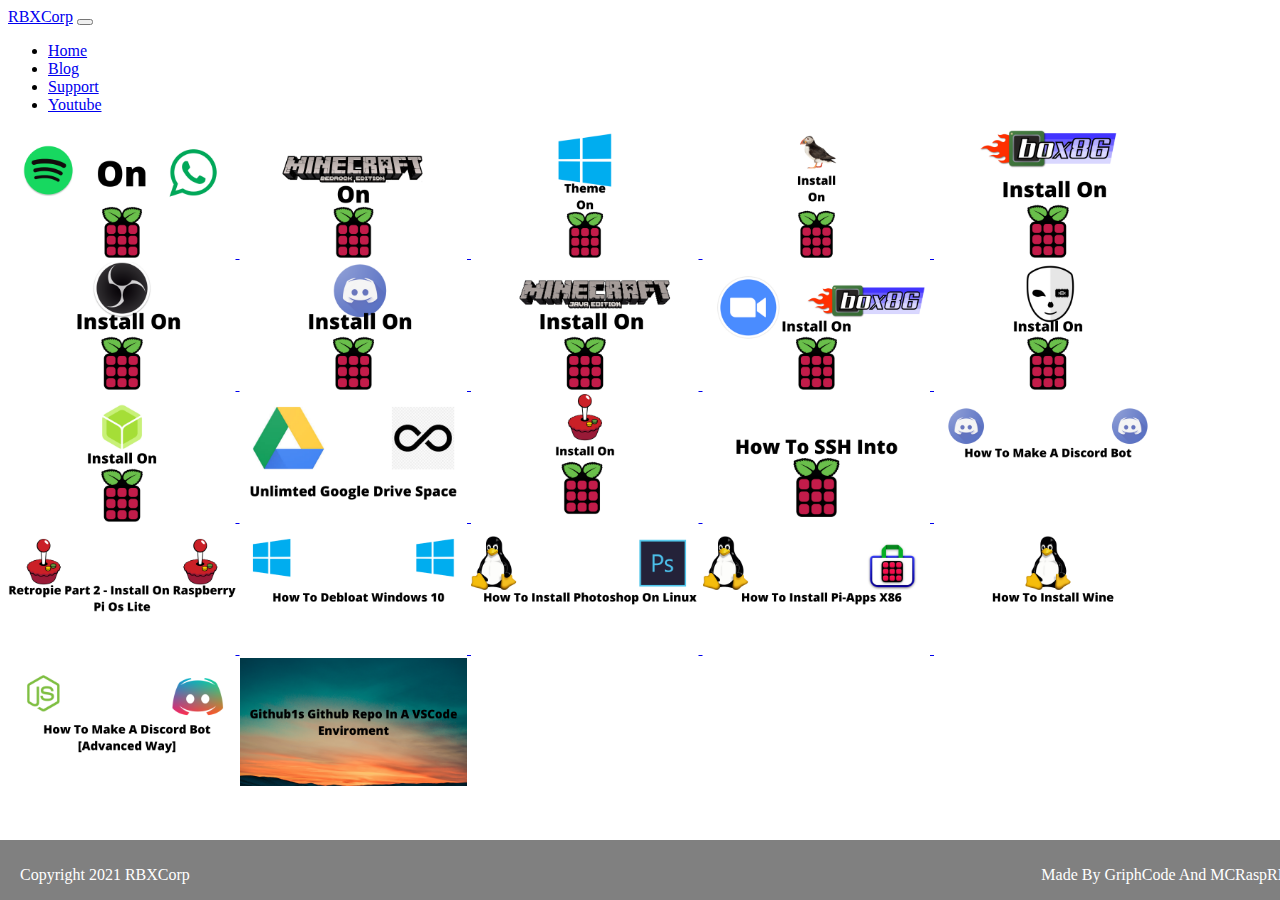
<file: blog/index.html>
<!DOCTYPE html>
<html>
  <head>
    <meta charset="utf-8">
    <meta name="viewport" content="width=device-width, initial-scale=1" />
    <title>Blog</title>
    <link rel="stylesheet" href="center.css">
    <link href="https://cdn.jsdelivr.net/npm/bootstrap@5.1.3/dist/css/bootstrap.min.css" rel="stylesheet" integrity="sha384-1BmE4kWBq78iYhFldvKuhfTAU6auU8tT94WrHftjDbrCEXSU1oBoqyl2QvZ6jIW3" crossorigin="anonymous">
    <script src="https://cdn.jsdelivr.net/npm/bootstrap@5.1.3/dist/js/bootstrap.min.js" integrity="sha384-QJHtvGhmr9XOIpI6YVutG+2QOK9T+ZnN4kzFN1RtK3zEFEIsxhlmWl5/YESvpZ13" crossorigin="anonymous"></script>
  </head>
  <header>
    <nav class="navbar navbar-expand-lg navbar-dark bg-dark">
  <div class="container-fluid">
    <a class="navbar-brand" href="#">RBXCorp</a>
    <button class="navbar-toggler" type="button" data-bs-toggle="collapse" data-bs-target="#navbarSupportedContent" aria-controls="navbarSupportedContent" aria-expanded="false" aria-label="Toggle navigation">
      <span class="navbar-toggler-icon"></span>
    </button>
    <div class="collapse navbar-collapse" id="navbarSupportedContent">
      <ul class="navbar-nav me-auto mb-2 mb-lg-0">
        <li class="nav-item">
          <a class="nav-link" aria-current="page" href="../index.html">Home</a>
        </li>
        <li class="nav-item">
          <a class="nav-link active" aria-current="page" href="/blog/">Blog</a>
        </li>
        <li class="nav-item">
          <a class="nav-link" href="../support.html">Support</a>
        </li>
        <li class="nav-item">
          <a class="nav-link" href="https://www.youtube.com/channel/UCjmMJLvUc_53O8C3vtRxOMQ">Youtube</a>
        </li>
      </ul>
    </div>
  </div>
</nav>
  </header>

<a href="spotifyandwhatsappinstall.html" target="_blank">
<img src="/Thumbnails/FirstVideo.png" style="max-width:18%;" alt="How To Install WhatsApp And Spotify On RaspberryPi">
</a>
<a href="mcbeonrpi.html" target="_blank">
<img src="/Thumbnails/SecondVideo.png" style="max-width:18%;" alt="How To Install WhatsApp And Spotify On RaspberryPi">
</a>
<a href="#" target="_blank">
<img src="/Thumbnails/Third Video.png" style="max-width:18%;" alt="Windows 10 Theme On RaspberryPi">
</a>
<a href="#" target="_blank">
<img src="/Thumbnails/4th.png" style="max-width:18%;" alt="Puffin Internet Terminal Install On RaspberryPi">
</a>

<a href="#" target="_blank">
</html>
<img src="/Thumbnails/5th.png" style="max-width:18%;" alt="Box86 Install On RaspberryPi">
</a>
<a href="#" target="_blank">
</html>
<img src="/Thumbnails/6th.png" style="max-width:18%;" alt="OBS Studio Install On RaspberryPi">
</a>
<a href="#" target="_blank">
</html>
<img src="/Thumbnails/7th.png" style="max-width:18%;" alt="something">
</a>
<a href="#" target="_blank">
</html>
<img src="/Thumbnails/8th.png" style="max-width:18%;" alt="something">
</a>
<a href="#" target="_blank">
</html>
<img src="/Thumbnails/9th.png" style="max-width:18%;" alt="something">
</a>
<a href="#" target="_blank">
</html>
<img src="/Thumbnails/10th.png" style="max-width:18%;" alt="something">
</a>
<a href="#" target="_blank">
</html>
<img src="/Thumbnails/11th.png" style="max-width:18%;" alt="something">
</a>
<a href="#" target="_blank">
</html>
<img src="/Thumbnails/12th.png" style="max-width:18%;" alt="something">
</a>
<a href="#" target="_blank">
</html>
<img src="/Thumbnails/13th.png" style="max-width:18%;" alt="something">
</a>
<a href="#" target="_blank">
</html>
<img src="/Thumbnails/14.png" style="max-width:18%;" alt="something">
</a>
<a href="#" target="_blank">
</html>
<img src="/Thumbnails/15.png" style="max-width:18%;" alt="something">
</a>
<a href="#" target="_blank">
</html>
<img src="/Thumbnails/16.png" style="max-width:18%;" alt="something">
</a>
<a href="#" target="_blank">
</html>
<img src="/Thumbnails/17.png" style="max-width:18%;" alt="something">
</a>
<a href="#" target="_blank">
</html>
<img src="/Thumbnails/18.png" style="max-width:18%;" alt="something">
</a>
<a href="#" target="_blank">
</html>
<img src="/Thumbnails/19.png" style="max-width:18%;" alt="something">
</a>
<a href="#" target="_blank">
</html>
<img src="/Thumbnails/20.png" style="max-width:18%;" alt="something">
</a>
<img src="/Thumbnails/21.png" style="max-width:18%;" alt="something">
</a>
<img src="/Thumbnails/22.png" style="max-width:18%;" alt="something">
</a>

<style>
.footer {
  position: fixed;
  left: 0;
  bottom: 0;
  width: 100%;
  background-color: grey;
  color: white;
  text-align: left;
    padding-left: 20px;
    padding-top: 10px;
    padding-right: 20px;
  display: flex;
  justify-content: space-between;
}
</style>

<div class="footer">
  <p>Copyright 2021 RBXCorp</p> <p style="text-align: center">Made By GriphCode And MCRaspRBX</p>
</div>
</file>
<file: blog/center.css>
@charset "utf-8";

.center { margin: 0 auto; width: 400px; }
</file>
